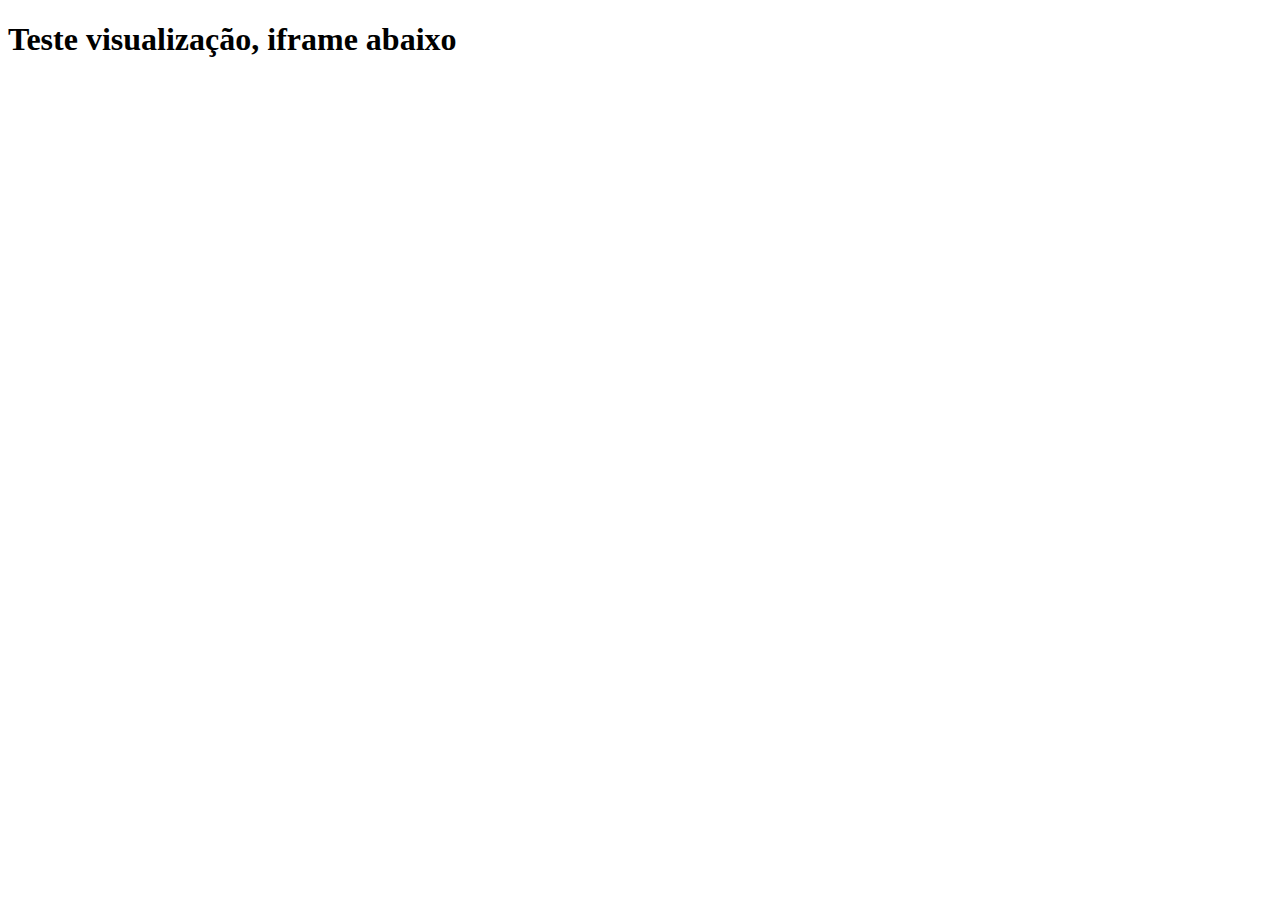
<file: src/camera.html>
<!DOCTYPE html>
<html lang="en">
<head>
    <meta charset="UTF-8">
    <title>Title</title>
</head>
<body>
<h1>Teste visualização, iframe abaixo</h1>
<iframe src="http://10.0.0.8:8081" allowfullscreen frameborder="0" width="800" height="600"></iframe>
</body>
</html>
</file>
